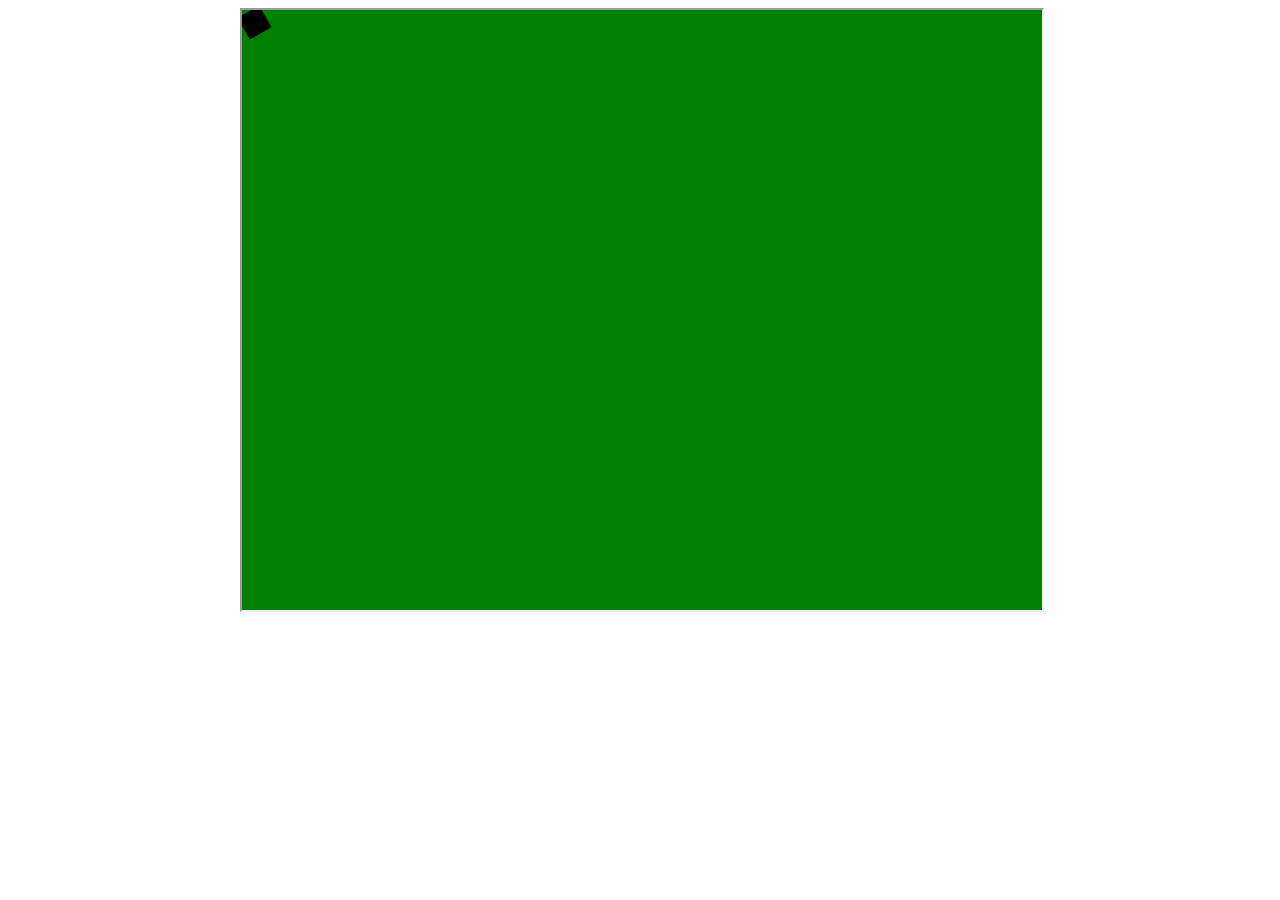
<file: index.html>
<!--http://preview.uamyuvwjwh035wmi77lt0jr59widx6rl6vi7h5z8x17nwmi.box.codeanywhere.com/JavascriptGame/-->
<!DOCTYPE html PUBLIC "-//W3C//DTD HTML 4.01//EN" "http://www.w3.org/TR/html4/strict.dtd">
<html>
	<head>
	</head>
	<body>
		<div style="margin:auto;width:800px;height:600px;">
			<iframe  src="game.html" style="width:100%;height:100%">
			</iframe>
		</div>
	</body>
</html>
</file>
